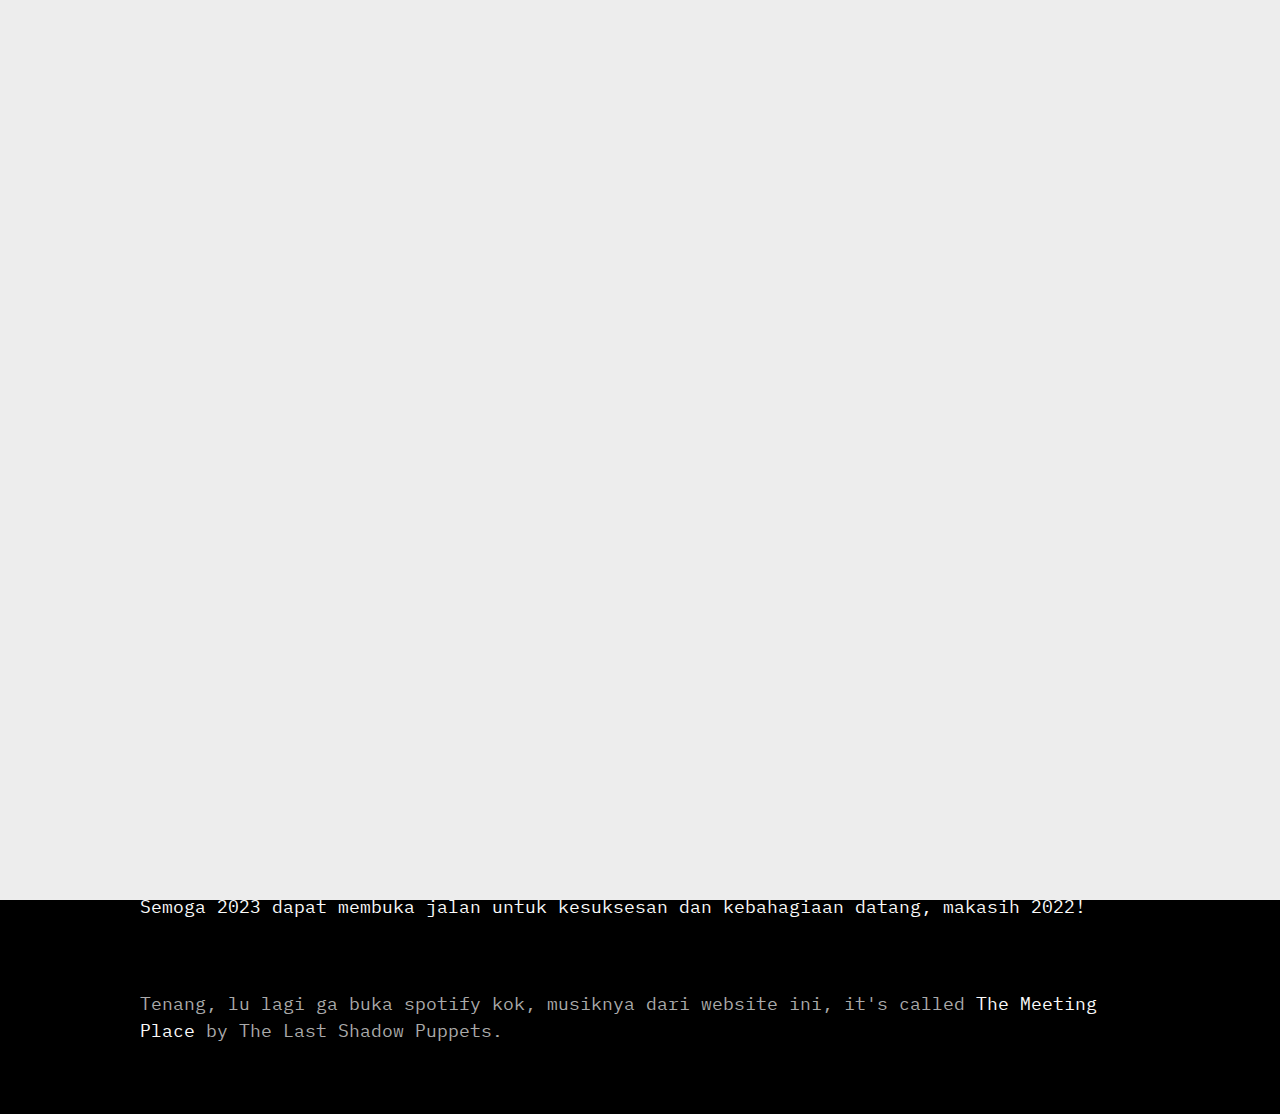
<file: 2023.html>
<!DOCTYPE html>
<html lang="en">
<head>
    <meta charset="UTF-8">
    <meta http-equiv="X-UA-Compatible" content="IE=edge">
    <meta name="viewport" content="width=device-width, initial-scale=1.0">
    <title>hi 2023.</title>
    <link rel="stylesheet" href="css1/uikit.css">
    <link rel="stylesheet" href="css1/style.css">
    <script src="js1/uikit.js"></script>
<style>

@import url('https://fonts.googleapis.com/css2?family=Open+Sans&display=swap');
</style>
</head>
<body>


<script>
    window.addEventListener('load', () => {
  setTimeout(() => {
    const loader = document.querySelector('.loader');
    loader.classList += ' loaded';
    
    setTimeout(() => {
      loader.classList += ' hidden';
    }, 2325);
  }, 1000);
});
</script>
    <div class="loader">
        <div class="stripe"></div>
        <div class="stripe"></div>
        <div class="stripe"></div>
        <div class="stripe"></div>
    
        <div class="claim">
            <span>Goodbye</span>
            <span>2022.</span>
          </div>
        </div>


        <audio id="divAudio">
          <source src="/music/themeetingplace.mp3" type="audio/mp3">
       </audio>
       
       <script>
          var vAudio = document.getElementById("divAudio");
          vAudio.volume = 0.05;
          var hasInit = false;
          function playMusic()
          {
             if(!hasInit)
             {
                 hasInit = true;
                 vAudio.play();
             }
          }

       </script>  
    <div class="uk-margin-large-bottom" onmouseover="playMusic()">
    <p class="uk-text-center uk-margin-large-top uk-text-primary" style="font-size: 20px;">Goodbye 2022 👋🏻.</p>
    <p class="uk-text-left uk-margin-xlarge-left uk-margin-xlarge-right uk-margin-large-top" style="color:#aaa ; font-size: large;  ">
        Tahun yang mengajarkan gua banyak hal, tahun yang mendorong gua, menuntut gua untuk mencoba banyak hal. Memang tidak berjalan dengan mulus, namun tetap saja banyak hal yang diajarkan buat gua di tahun 2022.

        <br><br>Mungkin tahun ini lumayan berat bagi gua, juga pada saat bersamaan tahun yang bahagia buat gua. Semua memang ada masanya, masa dimana kita berbahagia, bersedih. Bertemu orang baru di hidup kita, juga kehilangan orang yang sudah lama di hidup kita, atau bahkan kehilangan orang yang padahal ingin kita bawa untuk menjalani tahun 2023 bersama.
        
        Resolusi yang kita tuliskan di tahun 2021 juga tidak semua berjalan dengan baik atau bahkan gagal.
        </p>
    <p class="uk-text-left uk-margin-xlarge-left uk-margin-xlarge-right uk-margin-large-top" style="color:#fafafa ;font-size: large;  " ><q>Terkadang hidup ini memang diluar nalar</q> <br><br> -lampusaint</p>
    <p class="uk-text-left uk-margin-xlarge-left uk-margin-xlarge-right uk-margin-large-top" style="color:#aaa ; font-size: large;  "> Mungkin untuk beberapa orang banyak momen bahagia di tahun 2022, tetapi ada juga mereka yang merasa banyak momen sengsara, sedih.
        <br><br>Intinya, tetap semangat dalam menjalani tahun berikutnya, mungkin akan banyak rintangan yang akan kalian hadapi dalam tahun berikutnya, kata "Jalanin aja dulu" mungkin pas untuk kalian dalam menjalani 2023. <br>
        <br> 
        </p>
        <p class="uk-text-left uk-margin-xlarge-left uk-margin-xlarge-right uk-margin-large-top" style="color:#fafafa ; font-size: large;  " >Semoga 2023 dapat membuka jalan untuk kesuksesan dan kebahagiaan datang, makasih 2022!</p >
    <p class="uk-text-left uk-margin-xlarge-left uk-margin-xlarge-right uk-margin-large-top" style="color:#aaa ; font-size: large;  ">Tenang, lu lagi ga buka spotify kok, musiknya dari website ini, it's called <a href="https://open.spotify.com/track/0RwXCC1iiZEfoKCtuGhrHS?si=ecf127d3c6db4427" style="color:#fafafa">The Meeting Place</a> by The Last Shadow Puppets.</p>

</body>
</html>
</file>
<file: css1/style.css>
@import url('https://fonts.googleapis.com/css2?family=IBM+Plex+Mono:wght@400;500&display=swap');


html{
    font-family: 'IBM Plex Mono', monospace;

}

.loader {
  position: fixed;
  top: 0;
  left: 0;
  width: 100%;
  height: 100%;
  z-index: 2;
  display: flex;
  align-items: stretch;
  overflow: hidden;
}
.loader .stripe {
  flex: 1;
  background: #ededed;
  transition: transform 0.8s ease;
  transition-delay: 1.3s;
}
.loader .stripe:nth-child(2) {
  transition-delay: 1.35s;
}
.loader .stripe:nth-child(3) {
  transition-delay: 1.475s;
}
.loader .stripe:nth-child(4) {
  transition-delay: 1.525s;
}
.loader .claim {
  position: absolute;
  top: 50%;
  left: 50%;
  transform: translate3d(-50%, -50%, 0);
  font-size: 1.5em;
  color: #171717;
}
.loader .claim span {
  display: inline-block;
  transform: translate3d(0, 150%, 0);
  opacity: 0;
  transition: transform 0.4s ease, opacity 0.4s ease;
}
.loader .claim span:nth-child(2) {
  transition-delay: 0.4s;
}
.loader .claim span:nth-child(3) {
  transition-delay: 0.8s;
}
.loader.loaded .stripe {
  transform: translate3d(0, 100%, 0);
}
.loader.loaded .claim span {
  transform: translate3d(0, 0%, 0);
  opacity: 1;
  animation: disappear 0.55s ease 1.2s forwards;
}
.loader.loaded .claim span:nth-child(2) {
  animation-delay: 1.28s;
}
.loader.loaded .claim span:nth-child(3) {
  animation-delay: 1.34s;
}
.loader.hidden {
  display: none;
}
@keyframes disappear {
  to {
    transform: translate3d(0, 150%, 0);
    opacity: 0;
  }
}

/* width */
::-webkit-scrollbar {
    width: 10px;
  }
  
  /* Track */
  ::-webkit-scrollbar-track {
    background: #ededed;
  }
  
  /* Handle */
  ::-webkit-scrollbar-thumb {
    background: #2c2c2c;
  }
  
  /* Handle on hover */
  ::-webkit-scrollbar-thumb:hover {
    background: #171717;
  }

  body{
    width: 100%;
    height: 100%;
  }
</file>
